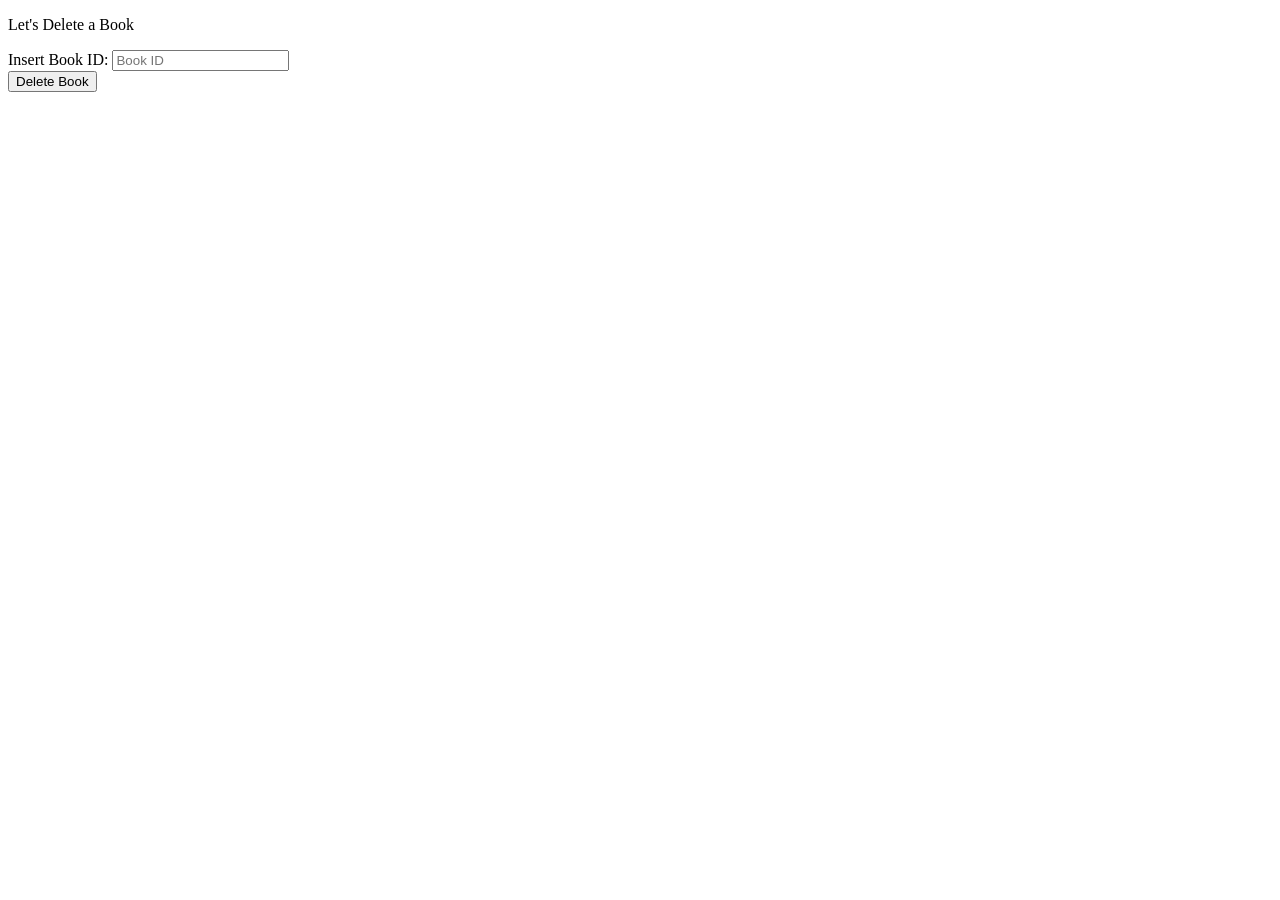
<file: Year3/cloud-software-development/FinalProject/web/deleteBook/index.html>
<!DOCTYPE html>
<html>
    <head>
        <meta charset="UTF-8">
        <script src="https://ajax.googleapis.com/ajax/libs/jquery/3.7.1/jquery.min.js"></script>
        <meta name="viewport" content="width=device-width, initial-scale=1.0">
        <meta http-equiv="X-UA-Compatible" content="ie=edge">
        <title>Home</title>
        <!-- <link rel="stylesheet" href="styles"> -->
    </head>
    <body>
        <p>Let's Delete a Book</p>
        <label for="bookId">Insert Book ID:</label>
        <input required id="bookId" type="number" placeholder="Book ID"><br>
        <button onclick="deleteBook()">Delete Book</button>
        <div id="bookList"></div>
    </body>
    <script>
        async function deleteBook() {
            try {
                const idInput = document.getElementById("bookId");
                const queryParams = new URLSearchParams({ id: idInput.value }).toString();
                const url = `/api/deleteBook?${queryParams}`;
                const response = await fetch(url, {
                    method: 'DELETE', 
                    headers: {
                        'Content-Type': 'application/json'
                    }
                });

                const book = await response.json();

                const error = book.message;

                if (book.message) {
                    console.error(book.message);
                    alert(book.message);
                    return;
                }

                const bookDiv = document.createElement('div');
                const bookInfo = document.createElement('p');
                alert("Book Sucessfully Deleted!");
                console.log("Book Sucessfully Deleted!");
                bookInfo.textContent = `ID: ${book.ID} | YEAR: ${book.YEAR} | TITLE: ${book.TITLE} | LANGUANGE: ${book.LANGUAGE} | AUTHORS: ${book.AUTHORS}`;

                bookDiv.appendChild(bookInfo);
                bookList = document.getElementById('bookList');
                bookList.appendChild(bookDiv);
            } catch (error) {
                alert("An error occurred: " + error);
            }
        }
    </script>
</html>
</file>
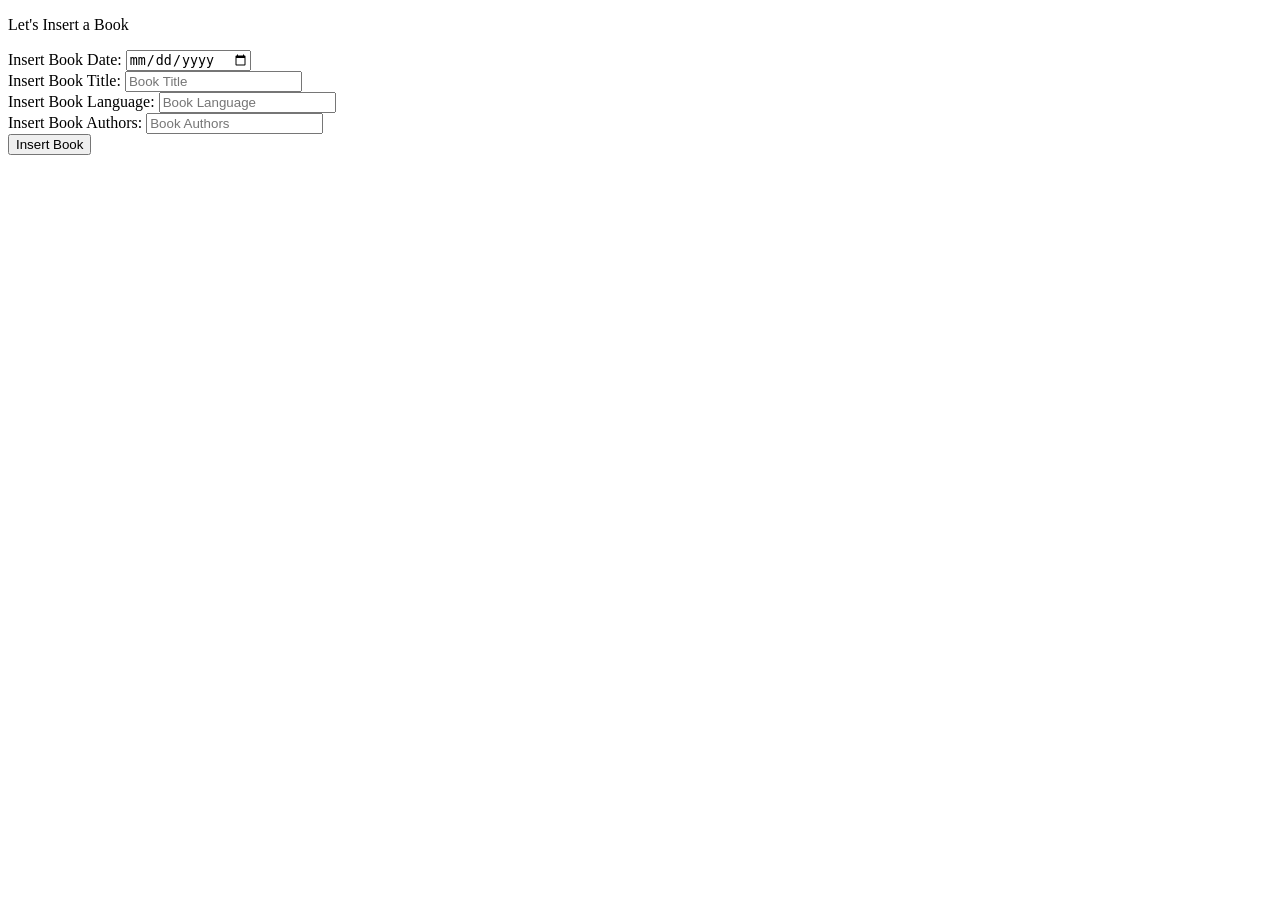
<file: Year3/cloud-software-development/FinalProject/web/insertBook/index.html>
<!DOCTYPE html>
<html>
    <head>
        <meta charset="UTF-8">
        <script src="https://ajax.googleapis.com/ajax/libs/jquery/3.7.1/jquery.min.js"></script>
        <meta name="viewport" content="width=device-width, initial-scale=1.0">
        <meta http-equiv="X-UA-Compatible" content="ie=edge">
        <title>Home</title>
        <!-- <link rel="stylesheet" href="styles"> -->
    </head>
    <body>
        <p>Let's Insert a Book</p>
        <label for="bookDate">Insert Book Date:</label>
        <input id="bookDate" type="date" placeholder="Book Date"><br>
        <label for="bookTitle">Insert Book Title:</label>
        <input id="bookTitle" required type="text" placeholder="Book Title"><br>
        <label for="bookLanguage">Insert Book Language:</label>
        <input id="bookLanguage" type="text" placeholder="Book Language"><br>
        <label for="bookAuthors">Insert Book Authors:</label>
        <input id="bookAuthors" type="text" placeholder="Book Authors"><br>
        <button onclick="insertBook()">Insert Book</button>
        <div id="bookList"></div>
    </body>
    <script>
        async function insertBook() {
            try {
                const dateInput = document.getElementById("bookDate");
                const titleInput = document.getElementById("bookTitle");
                const languageInput = document.getElementById("bookLanguage");
                const authorsInput = document.getElementById("bookAuthors");
                const queryParams = new URLSearchParams({ date: dateInput.value,
                                                          title: (titleInput.value).toString(),
                                                          language: (languageInput.value).toString(),
                                                          authors: authorsInput.value }).toString();
                const url = `/api/insertBook?${queryParams}`;
                const response = await fetch(url, {
                    method: 'POST', 
                    headers: {
                        'Content-Type': 'application/json'
                    }
                });

                const book = await response.json();

                const error = book.message;

                if (book.message) {
                    console.error(book.message);
                    alert(book.message);
                    return;
                }

                const bookDiv = document.createElement('div');
                const bookInfo = document.createElement('p');
                alert("Book Sucessfully Inserted!");
                console.log("Book Sucessfully Inserted!");
                bookInfo.textContent = `ID: ${book.ID} | YEAR: ${book.YEAR} | TITLE: ${book.TITLE} | LANGUANGE: ${book.LANGUAGE} | AUTHORS: ${book.AUTHORS}`;

                bookDiv.appendChild(bookInfo);
                bookList = document.getElementById('bookList');
                bookList.appendChild(bookDiv);
            } catch (error) {
                alert("An error occurred: " + error);
            }
        }

    </script>
</html>
</file>
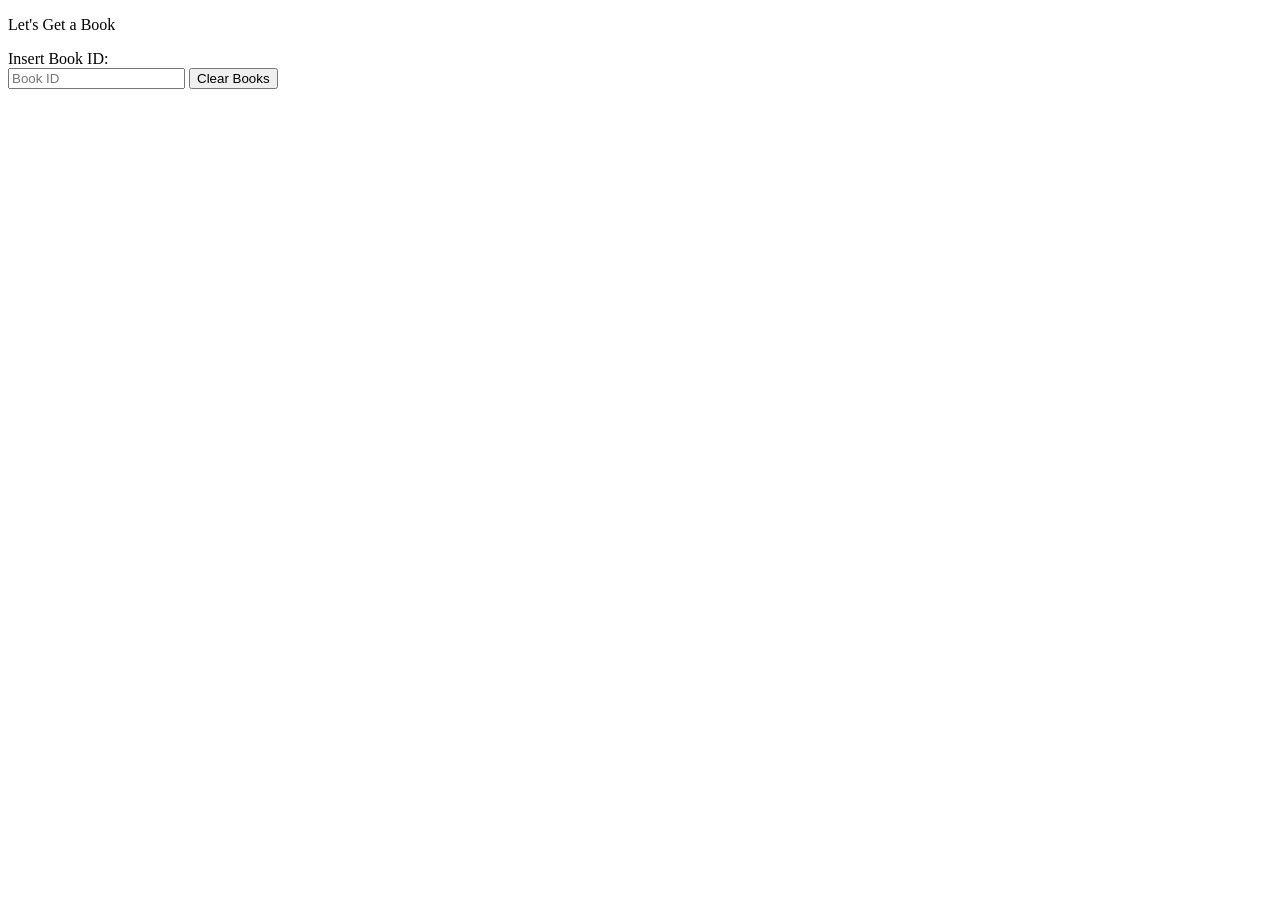
<file: Year3/cloud-software-development/FinalProject/web/showBook/index.html>
<!DOCTYPE html>
<html>
    <head>
        <meta charset="UTF-8">
        <script src="https://ajax.googleapis.com/ajax/libs/jquery/3.7.1/jquery.min.js"></script>
        <meta name="viewport" content="width=device-width, initial-scale=1.0">
        <meta http-equiv="X-UA-Compatible" content="ie=edge">
        <title>Home</title>
        <!-- <link rel="stylesheet" href="styles"> -->
    </head>
    <body>
        <p>Let's Get a Book</p>
        <label for="bookId">Insert Book ID:</label><br>
        <input id="bookId" type="number" placeholder="Book ID">
        <button onclick="clearDiv()">Clear Books</button>
        <div id="bookList"></div>
    </body>
    <script>
        const idInput = document.getElementById("bookId");
        idInput.addEventListener('change', async function(event) {
            try {
                const queryParams = new URLSearchParams({ id: event.target.value }).toString();
                const url = `/api/showBook?${queryParams}`;
                const response = await fetch(url, {
                    method: 'GET', 
                    headers: {
                        'Content-Type': 'application/json'
                    }
                });

                const book = await response.json();

                const error = book.message;

                if (book.message) {
                    console.error(book.message);
                    alert(book.message);
                    return;
                }

                const bookDiv = document.createElement('div');
                const bookInfo = document.createElement('p');
                bookInfo.textContent = `ID: ${book.ID} | YEAR: ${book.YEAR} | TITLE: ${book.TITLE} | LANGUANGE: ${book.LANGUAGE} | AUTHORS: ${book.AUTHORS}`;

                bookDiv.appendChild(bookInfo);
                bookList = document.getElementById('bookList');
                bookList.appendChild(bookDiv);
            } catch (error) {
                alert("An error occurred: " + error);
            }
        });

        function clearDiv() {
            const bookList = document.getElementById('bookList');
            bookList.innerHTML = '';
        }

    </script>
</html>
</file>
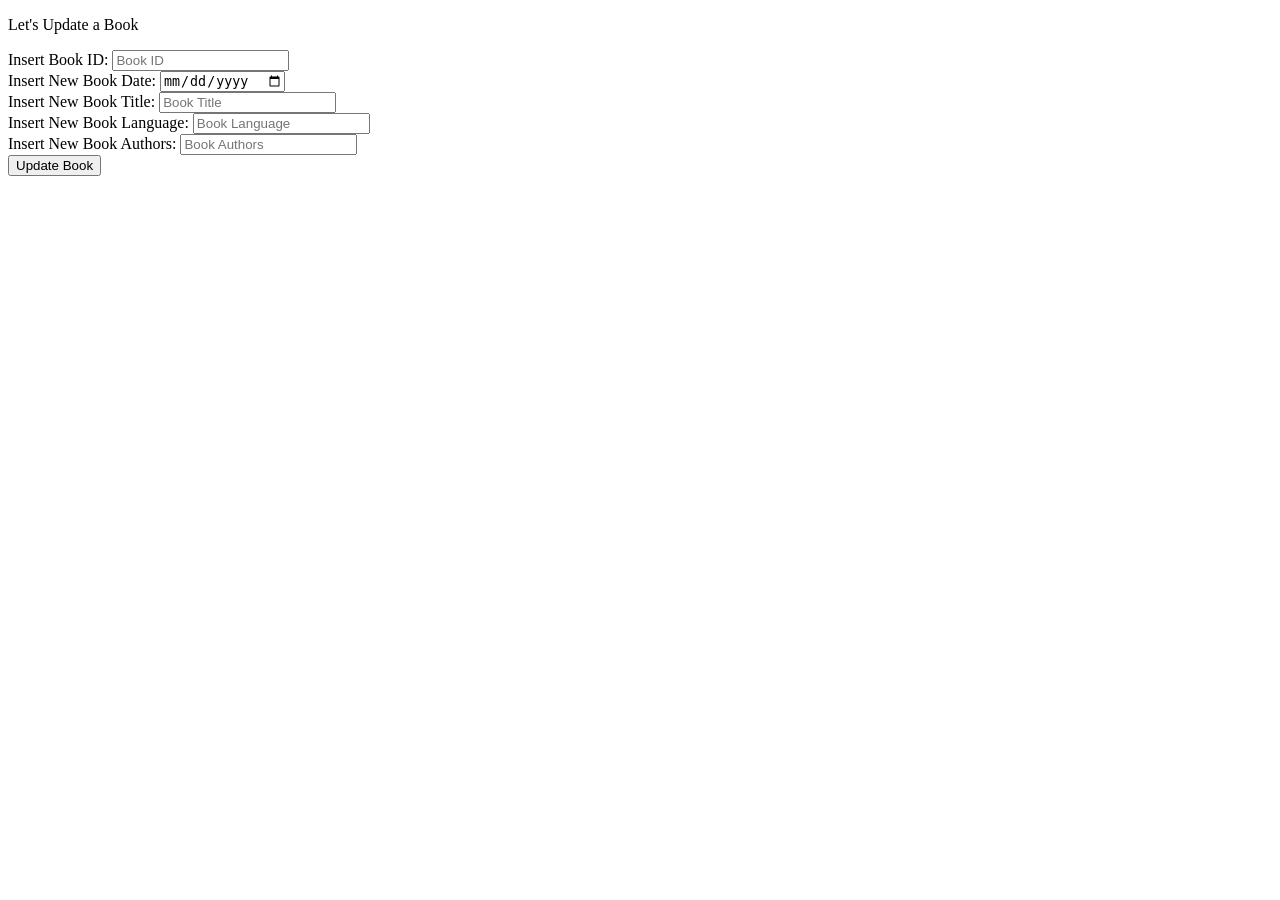
<file: Year3/cloud-software-development/FinalProject/web/updateBook/index.html>
<!DOCTYPE html>
<html>
    <head>
        <meta charset="UTF-8">
        <script src="https://ajax.googleapis.com/ajax/libs/jquery/3.7.1/jquery.min.js"></script>
        <meta name="viewport" content="width=device-width, initial-scale=1.0">
        <meta http-equiv="X-UA-Compatible" content="ie=edge">
        <title>Home</title>
        <!-- <link rel="stylesheet" href="styles"> -->
    </head>
    <body>
        <p>Let's Update a Book</p>
        <label for="bookId">Insert Book ID:</label>
        <input required id="bookId" type="number" placeholder="Book ID"><br>
        <label for="bookDate">Insert New Book Date:</label>
        <input id="bookDate" type="date" placeholder="Book Date"><br>
        <label for="bookTitle">Insert New Book Title:</label>
        <input id="bookTitle" type="text" placeholder="Book Title"><br>
        <label for="bookLanguage">Insert New Book Language:</label>
        <input id="bookLanguage" type="text" placeholder="Book Language"><br>
        <label for="bookAuthors">Insert New Book Authors:</label>
        <input id="bookAuthors" type="text" placeholder="Book Authors"><br>
        <button onclick="updateBook()">Update Book</button>
        <div id="bookList"></div>
    </body>
    <script>
        async function updateBook() {
            try {
                const idInput = document.getElementById("bookId");
                const dateInput = document.getElementById("bookDate");
                const titleInput = document.getElementById("bookTitle");
                const languageInput = document.getElementById("bookLanguage");
                const authorsInput = document.getElementById("bookAuthors");
                const queryParams = new URLSearchParams({ id: idInput.value,
                                                          date: dateInput.value,
                                                          title: titleInput.value,
                                                          language: languageInput.value,
                                                          authors: authorsInput.value }).toString();
                const url = `/api/updateBook?${queryParams}`;
                const response = await fetch(url, {
                    method: 'POST', 
                    headers: {
                        'Content-Type': 'application/json'
                    }
                });

                const book = await response.json();

                const error = book.message;

                if (book.message) {
                    console.error(book.message);
                    alert(book.message);
                    return;
                }

                const bookDiv = document.createElement('div');
                const bookInfo = document.createElement('p');
                alert("Book Sucessfully Updated!");
                console.log("Book Sucessfully Updated!");
                bookInfo.textContent = `ID: ${book.ID} | YEAR: ${book.YEAR} | TITLE: ${book.TITLE} | LANGUANGE: ${book.LANGUAGE} | AUTHORS: ${book.AUTHORS}`;

                bookDiv.appendChild(bookInfo);
                bookList = document.getElementById('bookList');
                bookList.appendChild(bookDiv);
            } catch (error) {
                alert("An error occurred: " + error);
            }
        }

    </script>
</html>
</file>
